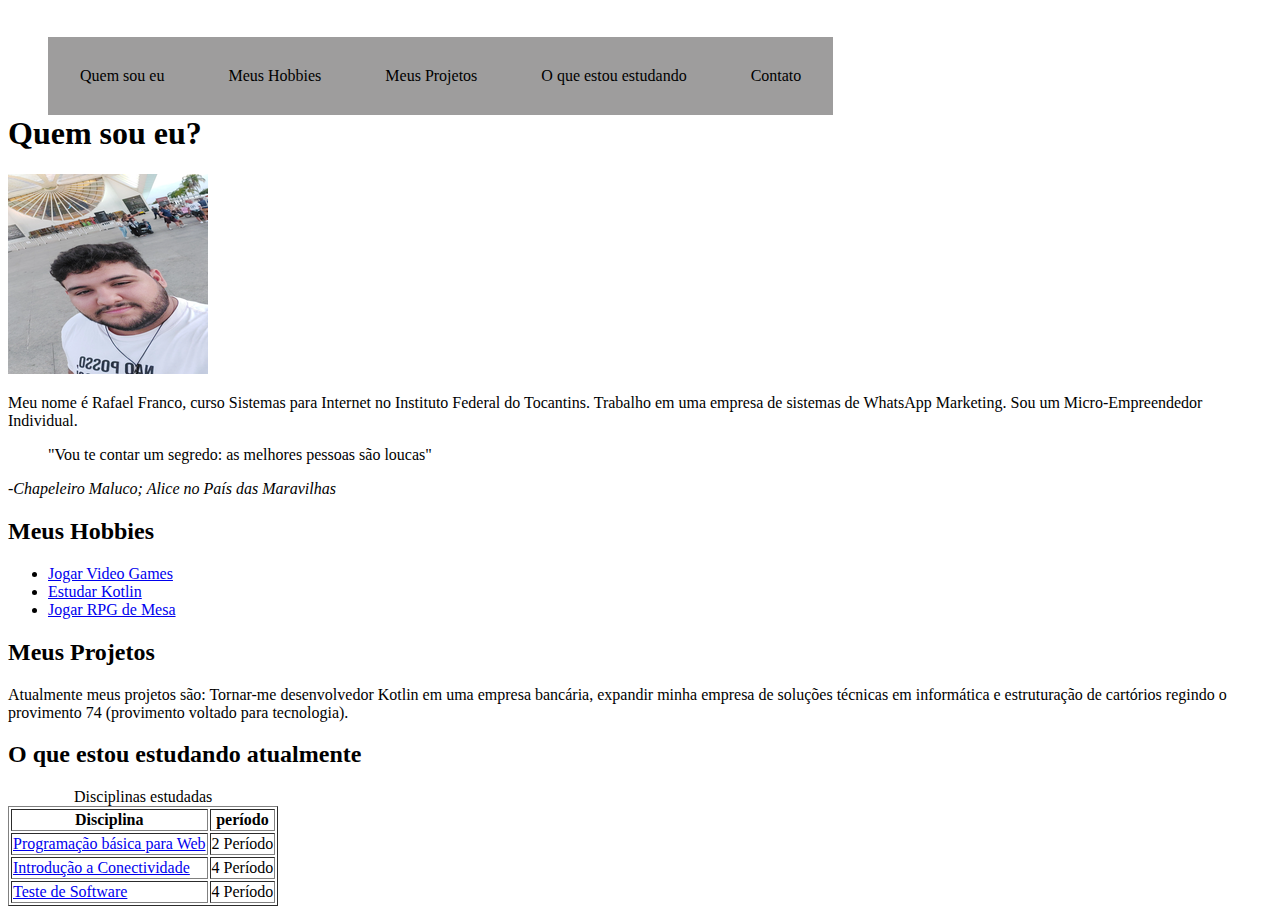
<file: index.html>
<!DOCTYPE html>
<html lang="pt-br">
<head>
    <meta charset="UTF-8">
    <meta http-equiv="X-UA-Compatible" content="IE=edge">
    <meta name="viewport" content="width=device-width, initial-scale=1.0">
    <meta name="author" content="Rafael Franco">
    <link rel="stylesheet" type="text/css" href="stylemenu.css" />
    <title>Minha Página WEB</title>
</head>
<body>
    <nav id="menu">
        <ul>
            <li><a href="#sobremim">Quem sou eu</a></li>
            <li><a href="#hobbies">Meus Hobbies</a></li>
            <li><a href="#projetos">Meus Projetos</a></li>
            <li><a href="#disciplinas">O que estou estudando</a>
            <ul>
                <li><a href="progbasicaweb.html">Programação básica para Web</a></li>
                <li><a href="introconectividade.html">Introdução a Conectividade</a></li>
                <li><a href="testesoftware.html">Teste de Software</a></li>
            </ul></li>
            <li><a href="contato.html">Contato</a></li>
        </ul>
    </nav>

    <section id="sobremim">
    <h1>Quem sou eu?</h1>
    <img src="minha foto.png" alt="Minha Foto">
    <p>
        Meu nome é Rafael Franco, curso Sistemas para Internet no Instituto Federal do Tocantins. 
        Trabalho em uma empresa de sistemas de WhatsApp Marketing. Sou um Micro-Empreendedor Individual.
    </p>
    <blockquote>"Vou te contar um segredo: as melhores pessoas são loucas"</blockquote>
    <cite>-Chapeleiro Maluco; Alice no País das Maravilhas</cite>
    </section>

    <section id="hobbies">
    <h2>Meus Hobbies</h2>
    <p>
        <ul>
            <li><a href="https://pt.wikipedia.org/wiki/League_of_Legends">Jogar Video Games</a></li>
            <li><a href="https://developer.android.com/kotlin?hl=pt-br">Estudar Kotlin</a></li>
            <li><a href="https://pt.wikipedia.org/wiki/Role-playing_game">Jogar RPG de Mesa</a></li>
        </ul>
    </p>
    </section>

    <section id="projetos">
    <h2>Meus Projetos</h2>
    <p>
        Atualmente meus projetos são: Tornar-me desenvolvedor Kotlin em uma empresa bancária, expandir minha
        empresa de soluções técnicas em informática e estruturação de cartórios regindo o provimento 
        74 (provimento voltado para tecnologia).
    </p>
    </section>

    <section id="disciplinas">
    <h2>O que estou estudando atualmente</h2>
    <table border="1">
        <caption>Disciplinas estudadas</caption>
        <thead>
            <th>Disciplina</th>
            <th>período</th>
        </thead>
        <tbody>
            <tr>
                <td><a href="progbasicaweb.html">Programação básica para Web</a></td>
                <td>2 Período</td>
            </tr>
            <tr>
                <td><a href="introconectividade.html">Introdução a Conectividade</a></td>
                <td>4 Período</td>
            </tr>
            <tr>
                <td><a href="testesoftware.html">Teste de Software</a></td>
                <td>4 Período</td>
            </tr>
        </tbody>
    </table>
    </section>
<!--
Código atualizado no dia 09/11/2022
-->

</body>
</html>
</file>
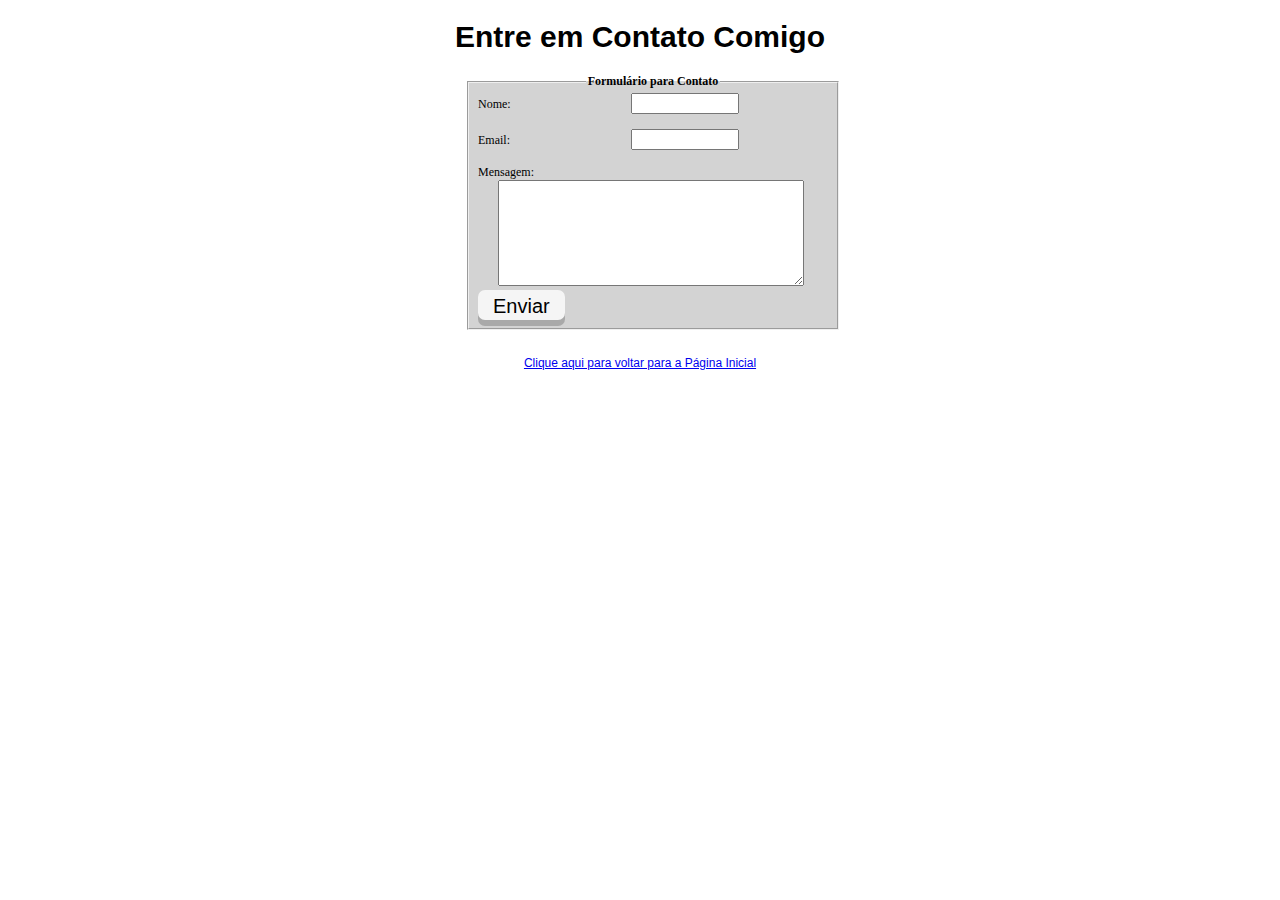
<file: contato.html>
<!DOCTYPE html>
<html lang="pt-br">
<head>
    <meta charset="UTF-8">
    <meta http-equiv="X-UA-Compatible" content="IE=edge">
    <meta name="viewport" content="width=device-width, initial-scale=1.0">
    <meta name="author" content="Rafael Franco">
    <link rel="stylesheet" type="text/css" href="style.css" />
    <title>Entre em contato comigo</title>
</head>
<body>
    <h1>Entre em Contato Comigo</h1>
    <form id="formulario">
        <fieldset>
            <legend>Formulário para Contato</legend>
            <label for="nome">Nome:</label>
            <input type="text" id="nome" class="input_texto" name="nome" required><br><br>
            <label for="email">Email:</label>
            <input type="email" id="email" class="input_texto" name="email" required><br><br>
            <label for="mensagem">Mensagem:</label><br>
            <textarea required></textarea><br>
            <input type="submit" class="botao" value="Enviar">
        </fieldset>
    </form>
    <br>
    <p>
        <a href="index.html">Clique aqui para voltar para a Página Inicial</a>
    </p>

<!--
Código atualizado no dia 28/09/2022
-->

</body>
</html>
</file>
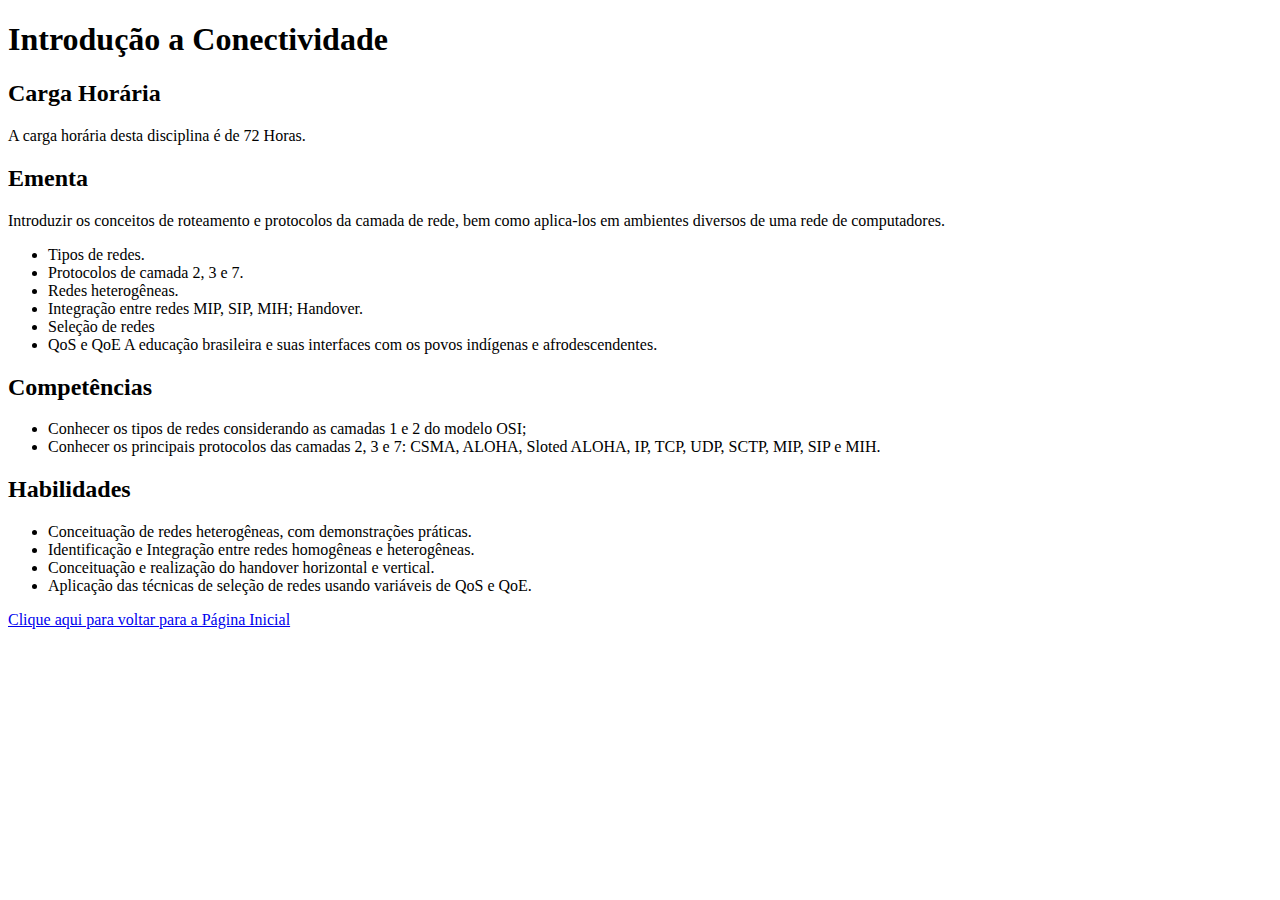
<file: introconectividade.html>
<!DOCTYPE html>
<html lang="pt-br">
<head>
    <meta charset="UTF-8">
    <meta http-equiv="X-UA-Compatible" content="IE=edge">
    <meta name="viewport" content="width=device-width, initial-scale=1.0">
    <meta name="author" content="Rafael Franco">
    <title>Introdução a Conectividade</title>
</head>
<body>
    <h1>Introdução a Conectividade</h1>
    <h2>Carga Horária</h2>
    <p>
        A carga horária desta disciplina é de 72 Horas.
    </p>
    <h2>Ementa</h2>
    <p>Introduzir os conceitos de roteamento e protocolos da camada de rede, bem como aplica-los em ambientes diversos de uma rede de computadores.</p>
    <ul>
        <li>Tipos de redes.</li>
        <li>Protocolos de camada 2, 3 e 7. </li>
        <li>Redes heterogêneas.</li>
        <li>Integração entre redes MIP, SIP, MIH; Handover.</li>
        <li>Seleção de redes</li>
        <li>QoS e QoE A educação brasileira e suas interfaces com os povos indígenas e afrodescendentes.</li>
    </ul>
    <h2>Competências</h2>
    <ul>
        <li>Conhecer os tipos de redes considerando as camadas 1 e 2 do modelo OSI;</li>
        <li>Conhecer os principais protocolos das camadas 2, 3 e 7: CSMA, ALOHA, Sloted ALOHA, IP, TCP, UDP, SCTP, MIP, SIP e MIH.</li>
    </ul>
    <h2>Habilidades</h2>
    <ul>
        <li>Conceituação de redes heterogêneas, com demonstrações práticas.</li>
        <li>Identificação e Integração entre redes homogêneas e heterogêneas.</li>
        <li>Conceituação e realização do handover horizontal e vertical.</li>
        <li>Aplicação das técnicas de seleção de redes usando variáveis de QoS e QoE.</li>
    </ul>

    <p>
        <a href="index.html">Clique aqui para voltar para a Página Inicial</a>
    </p>

<!--
Código desenvolvido no dia 31/08/2022
-->

</body>
</html>
</file>
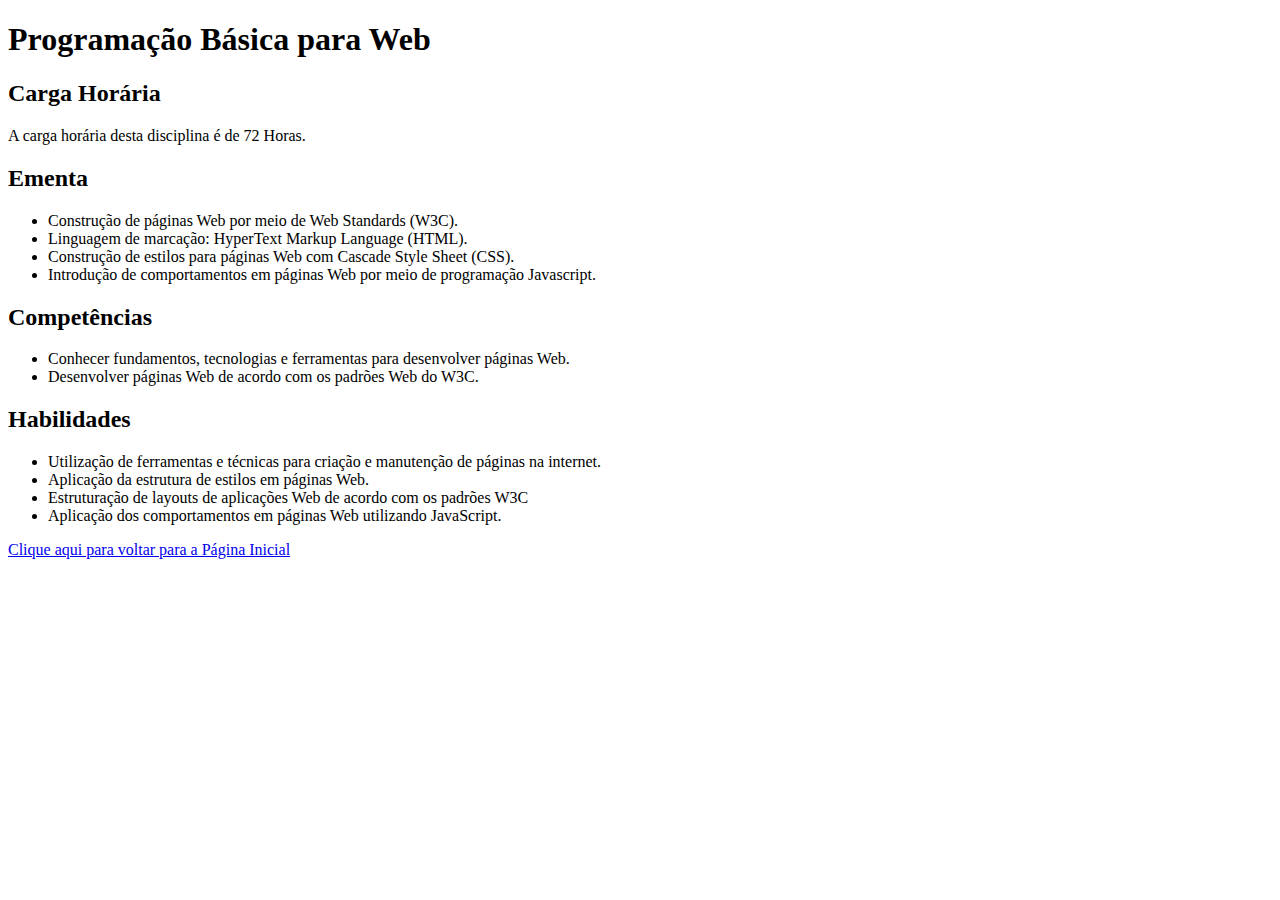
<file: progbasicaweb.html>
<!DOCTYPE html>
<html lang="pt-br">
<head>
    <meta charset="UTF-8">
    <meta http-equiv="X-UA-Compatible" content="IE=edge">
    <meta name="viewport" content="width=device-width, initial-scale=1.0">
    <meta name="author" content="Rafael Franco">
    <title>Programação Básica para Web</title>
</head>
<body>
    <h1>Programação Básica para Web</h1>
    <h2>Carga Horária</h2>
    <p>
        A carga horária desta disciplina é de 72 Horas.
    </p>
    <h2>Ementa</h2>
    <ul>
        <li>Construção de páginas Web por meio de Web Standards (W3C).</li>
        <li>Linguagem de marcação: HyperText Markup Language (HTML).</li>
        <li>Construção de estilos para páginas Web com Cascade Style Sheet (CSS).</li>
        <li>Introdução de comportamentos em páginas Web por meio de programação Javascript.</li>
    </ul>
    <h2>Competências</h2>
    <ul>
        <li>Conhecer fundamentos, tecnologias e ferramentas para desenvolver páginas Web.</li>
        <li> Desenvolver páginas Web de acordo com os padrões Web do W3C.</li>
    </ul>
    <h2>Habilidades</h2>
    <ul>
        <li>Utilização de ferramentas e técnicas para criação e manutenção de páginas na internet.</li>
        <li>Aplicação da estrutura de estilos em páginas Web.</li>
        <li>Estruturação de layouts de aplicações Web de acordo com os padrões W3C</li>
        <li>Aplicação dos comportamentos em páginas Web utilizando JavaScript.</li>
    </ul>

    <p>
        <a href="index.html">Clique aqui para voltar para a Página Inicial</a>
    </p>

<!--
Código desenvolvido no dia 31/08/2022
-->

</body>
</html>
</file>
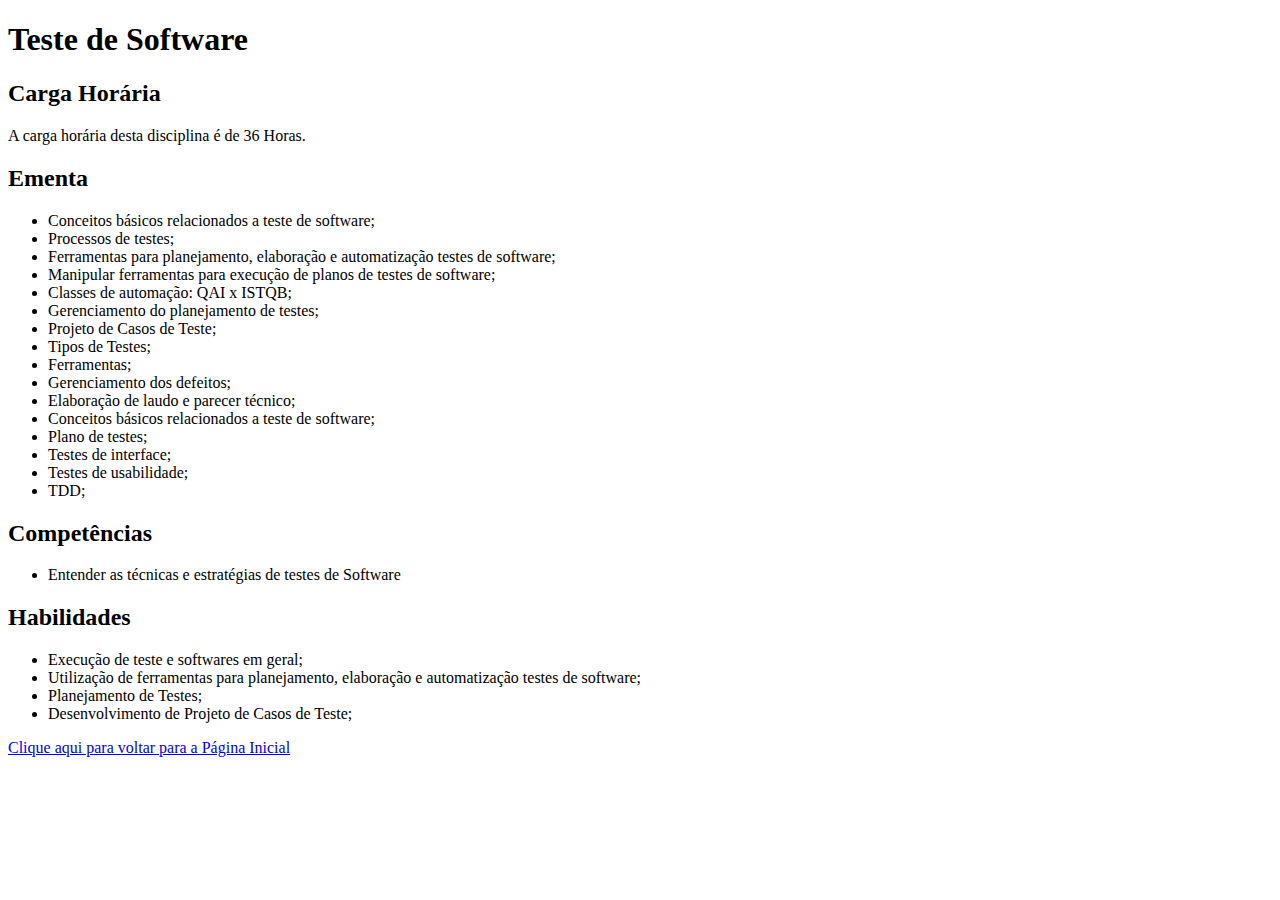
<file: testesoftware.html>
<!DOCTYPE html>
<html lang="pt-br">
<head>
    <meta charset="UTF-8">
    <meta http-equiv="X-UA-Compatible" content="IE=edge">
    <meta name="viewport" content="width=device-width, initial-scale=1.0">
    <meta name="author" content="Rafael Franco">
    <title>Teste de Software</title>
</head>
<body>
    <h1>Teste de Software</h1>
    <h2>Carga Horária</h2>
    <p>
        A carga horária desta disciplina é de 36 Horas.
    </p>
    <h2>Ementa</h2>
    <ul>
        <li>Conceitos básicos relacionados a teste de software;</li>
        <li>Processos de testes;</li>
        <li>Ferramentas para planejamento, elaboração e automatização testes de software;</li>
        <li>Manipular ferramentas para execução de planos de testes de software;</li>
        <li>Classes de automação: QAI x ISTQB;</li>
        <li>Gerenciamento do planejamento de testes;</li>
        <li>Projeto de Casos de Teste;</li>
        <li>Tipos de Testes;</li>
        <li>Ferramentas;</li>
        <li>Gerenciamento dos defeitos;</li>
        <li>Elaboração de laudo e parecer técnico;</li>
        <li>Conceitos básicos relacionados a teste de software;</li>
        <li>Plano de testes;</li>
        <li>Testes de interface;</li>
        <li>Testes de usabilidade;</li>
        <li>TDD;</li>
    </ul>
    <h2>Competências</h2>
    <ul>
        <li>Entender as técnicas e estratégias de testes de Software</li>
    </ul>
    <h2>Habilidades</h2>
    <ul>
        <li>Execução de teste e softwares em geral;</li>
        <li>Utilização de ferramentas para planejamento, elaboração e automatização testes de software;</li>
        <li>Planejamento de Testes;</li>
        <li>Desenvolvimento de Projeto de Casos de Teste;</li>
    </ul>

    <p>
        <a href="index.html">Clique aqui para voltar para a Página Inicial</a>
    </p>

<!--
Código desenvolvido no dia 31/08/2022
-->

</body>
</html>
</file>
<file: stylemenu.css>
nav{
    width: 100%;
    display: block;
    position: relative;
    float: left;
}

#menu{
    list-style-type: none;
    padding-left: 0;
    position: none;
}

#menu li{
    background-color: rgb(158, 157, 157);
    display: block;
    float: left;
    padding: 1rem;
    position: relative;
    text-decoration: none;
    transition-duration: 0.5s;
}

#menu a{
    display: block;
    color:rgb(0, 0, 0);
    text-align: center;
    padding: 14px 16px;
    text-decoration: none;
}

#menu li a:hover{
    background-color: aqua;
    text-decoration: none;
}

#menu li ul{
    visibility: hidden;
    opacity: 0;
    min-width: 5rem;
    position: absolute;
    transition: all 0.5s ease;
    margin-top: 1rem;
    left: 0;
    display: none;
}

#menu li ul li{
    clear: both;
    width: 100%;
}

#menu ul li:hover,
ul li:focus-within{
    cursor: pointer;
    transition: 0.3s;
}

#menu a:hover{
    color: rgb(0, 0, 0);
}

#menu ul li:hover>ul,
ul li:focus-within>ul,
ul li ul:hover,
ul li ul:focus{
    visibility: visible;
    opacity: 1;
    display: block;
}



/* Código desenvolvido no dia 09/11/2022 */
</file>
<file: style.css>
body{
	font-family: Arial;
    font-size: 12px;
}

h1{
    font-size: 30px;
    text-align: center;
}

form{
    font-family: 'Times New Roman';
    width: 350px;
    margin: auto;
}

fieldset{
    width: 350px;
    background-color: lightgray;
} 

legend{
    font-weight: bold;
    margin: auto;
}

#formulario input.input_texto{
    width: 100px;
}

form label{
    display: inline-block;
    width: 150px;
}

p{
    text-align: center;
}

textarea{
    width: 300px;
    height: 100px;
    margin-left: 20px;
}

.botao{
    border: none;
    border-radius: 7px;
    padding: 5px 15px;
    outline: none;
    background-color: #f5f5f5;
    color: #000000;
    font-size: 20px;
    box-shadow: 0 6px #a9a9a9;
    height: 30px;
}

.botao:hover{
    background-color: #808080;
    cursor: pointer;
}

.botao:active{
    background-color: #f5f5f5;
    box-shadow: 0 4px #a9a9a9;
    transform: translateY(2px);
}

/* Código desenvolvido no dia 28/09/2022 */
</file>
